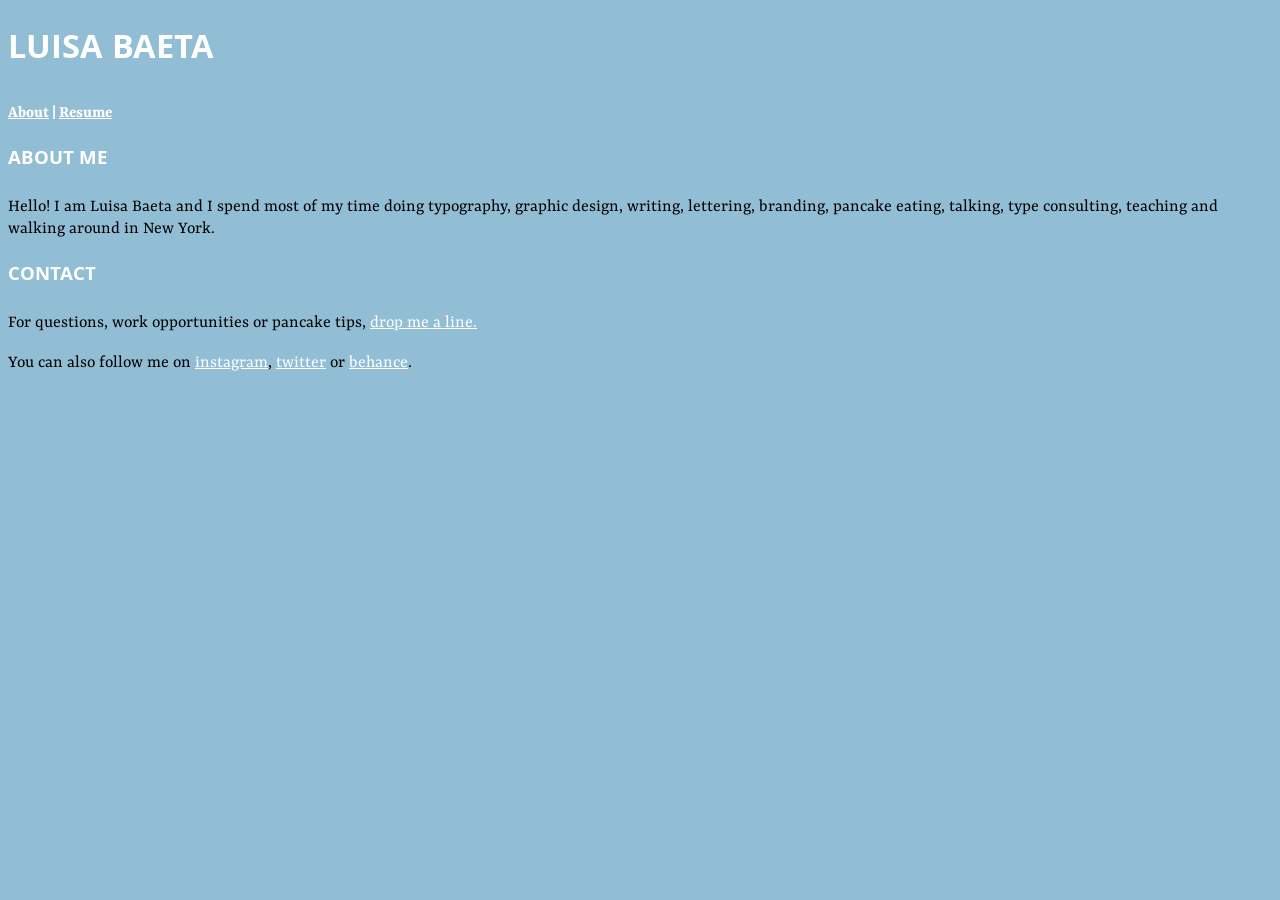
<file: index.html>
<!DOCTYPE html>
<html>

	<head>
		<title>About Luisa Baeta</title>

		<link href="https://fonts.googleapis.com/css?family=Crimson+Text:600i|Khula:700|Noto+Serif:400i|Rasa:500" rel="stylesheet">

		<link rel="stylesheet" type="text/css" href="css/style.css">



	</head>

	<body>

		<h1>Luisa Baeta</h1>
		<h2><a href="index.html">About</a> | <a href="resume.html">Resume</a></h2>

		<h3>About me</h3>

		<p>
		Hello! I am Luisa Baeta and I spend most of my time doing typography, graphic design, writing, lettering, branding, pancake eating, talking, type consulting, teaching and walking around in New York.
		</p>

		<h3>Contact</h3>

		<p>
		For questions, work opportunities or pancake tips, <a href="mailto:luisabaeta@gmail.com">drop me a line.</a> </p>
		<p>You can also follow me on <a href="https://www.instagram.com/luisabaeta/">instagram</a>, <a href="https://twitter.com/luisabaeta">twitter</a> or <a href="https://www.behance.net/luisa_baeta">behance</a>.
		</p>


	</body>
</html>
</file>
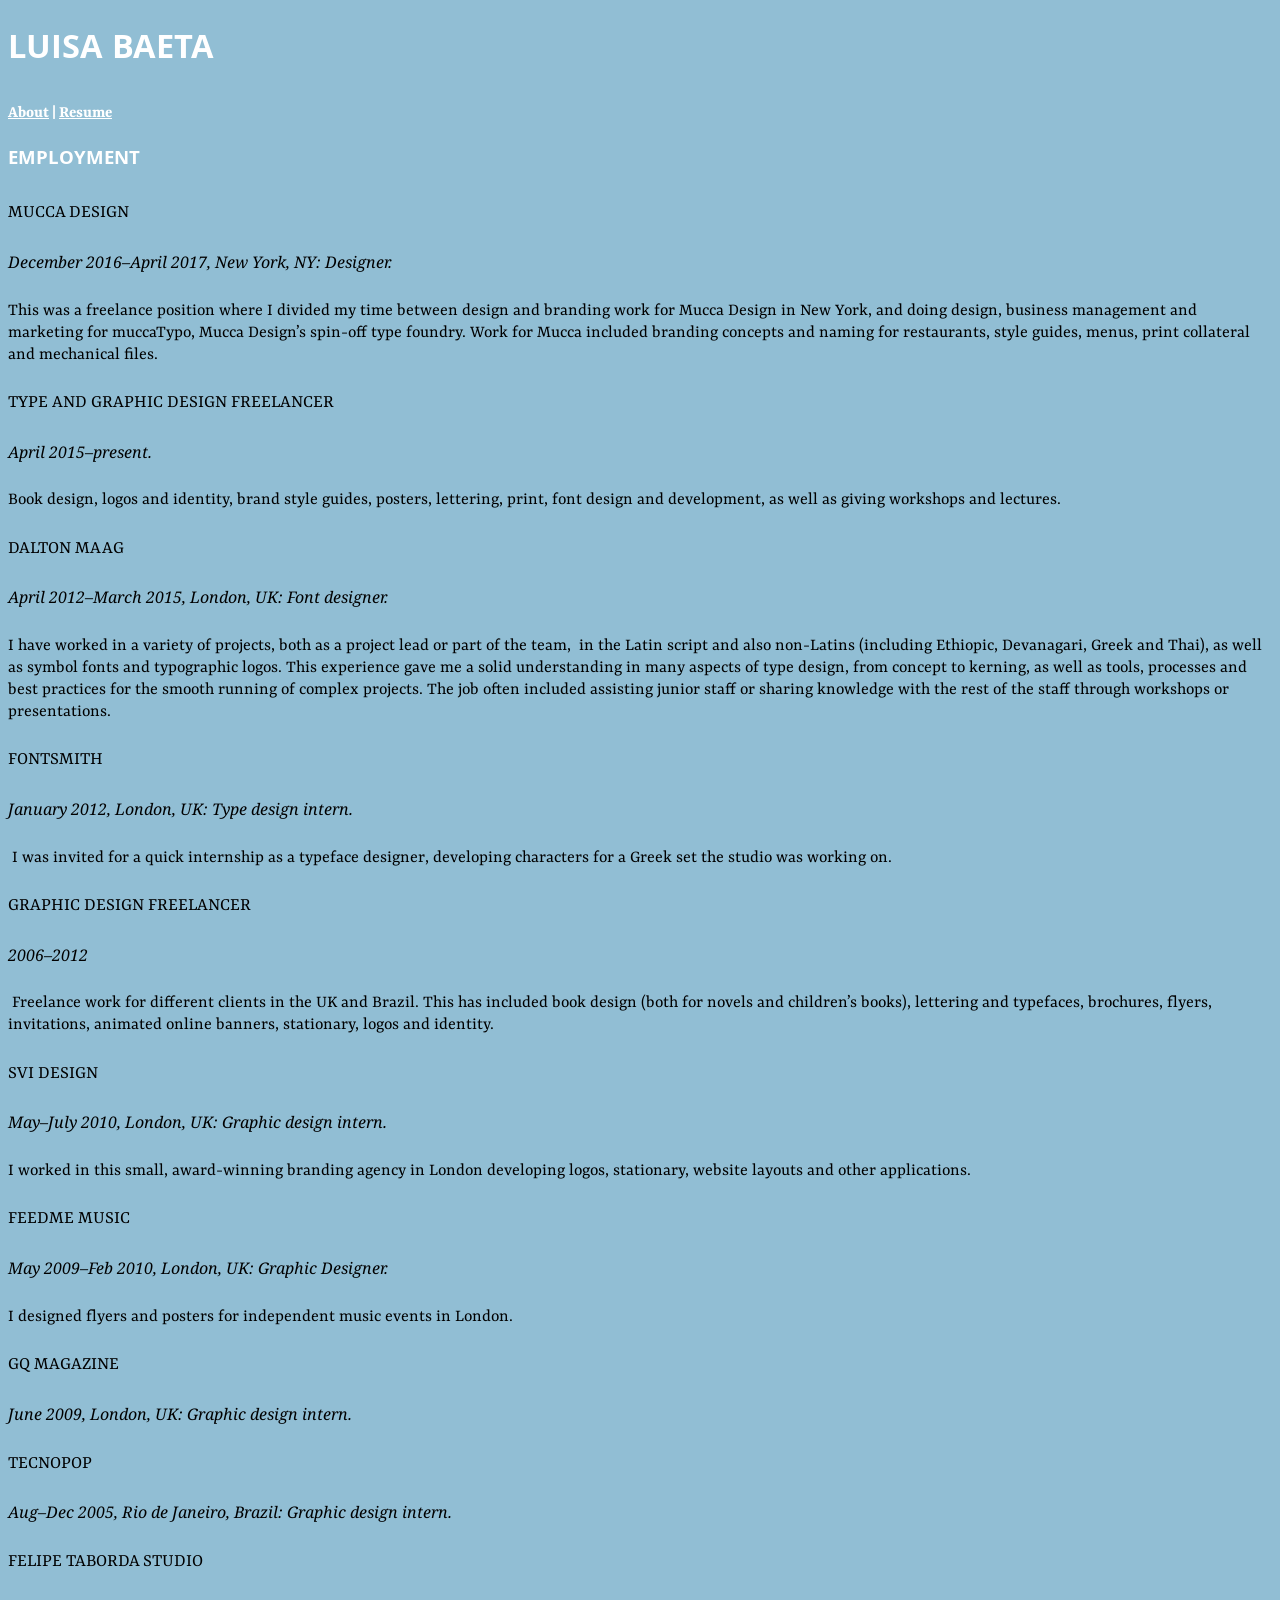
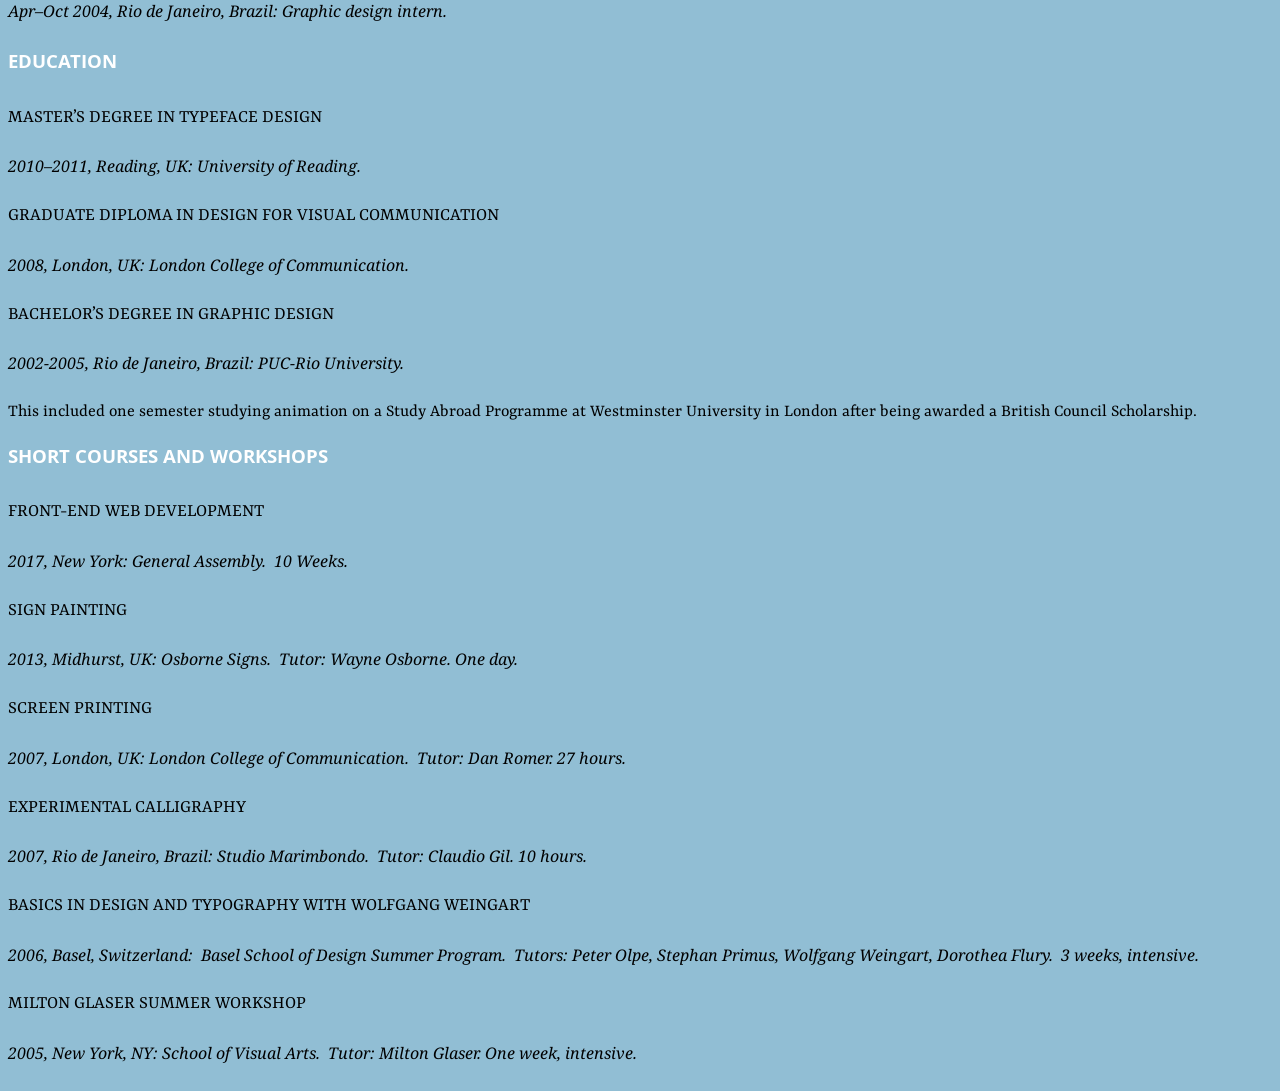
<file: resume.html>
<!DOCTYPE html>
<html>

	<head>
		<title>CV Luisa Baeta</title>

		<link href="https://fonts.googleapis.com/css?family=Crimson+Text:600i|Khula:700|Noto+Serif:400i|Rasa:500" rel="stylesheet">

		<link rel="stylesheet" type="text/css" href="css/style.css">
		

	</head>

	<body>

		<h1>Luisa Baeta</h1>
		<h2><a href="index.html">About</a> | <a href="resume.html">Resume</a></h2>

		<h3>Employment</h3>

			<h4>Mucca Design<h4>
			<h5>December 2016–April 2017, New York, NY: Designer. </h5>
				<p>This was a freelance position where I divided my time between design and branding work for Mucca Design in New York, and doing design, business management and marketing for muccaTypo, Mucca Design’s spin-off type foundry. Work for Mucca included branding concepts and naming for restaurants, style guides, menus, print collateral and mechanical files. </p>

			<h4>Type and graphic design freelancer</h4>
			<h5>April 2015–present.</h5>
				<p>Book design, logos and identity, brand style guides, posters, lettering, print, font design and development, as well as giving workshops and lectures. </p>

			<h4>Dalton Maag</h4>
			<h5>April 2012–March 2015, London, UK: Font designer.</h5> 
				<p>I have worked in a variety of projects, both as a project lead or part of the team,  in the Latin script and also non-Latins (including Ethiopic, Devanagari, Greek and Thai), as well as symbol fonts and typographic logos. This experience gave me a solid understanding in many aspects of type design, from concept to kerning, as well as tools, processes and best practices for the smooth running of complex projects. The job often included assisting junior staff or sharing knowledge with the rest of the staff through workshops or presentations. </p>

			<h4>Fontsmith</h4> 
			<h5>January 2012, London, UK: Type design intern.</h5> 
				<p> I was invited for a quick internship as a typeface designer, developing characters for a Greek set the studio was working on.  </p>

			<h4>Graphic design freelancer </h4>
			<h5>2006–2012</h5>
				<p> Freelance work for different clients in the UK and Brazil. This has included book design (both for novels and children’s books), lettering and typefaces, brochures, flyers, invitations, animated online banners, stationary, logos and identity.</p>

			<h4>SVI Design </h4>
			<h5>May–July 2010, London, UK: Graphic design intern.  </h5>
				<p>I worked in this small, award-winning branding agency in London developing logos, stationary, website layouts and other applications.  </p>

			<h4>Feedme Music </h4>
			<h5>May 2009–Feb 2010, London, UK: Graphic Designer.  </h5>
			<p>I designed flyers and posters for independent music events in London.</p>

			<h4>GQ Magazine </h4>
			<h5>June 2009, London, UK: Graphic design intern. </h5>

			<h4>Tecnopop </h4>
			<h5>Aug–Dec 2005, Rio de Janeiro, Brazil: Graphic design intern. </h5>

			<h4>Felipe Taborda Studio </h4>
			<h5>Apr–Oct 2004, Rio de Janeiro, Brazil: Graphic design intern. </h5>


		<h3>Education</h3>

			<h4>Master’s Degree in Typeface Design </h4>
			<h5>2010–2011, Reading, UK: University of Reading.</h5>

			<h4>Graduate Diploma in Design for Visual Communication </h4>
			<h5>2008, London, UK: London College of Communication.</h5>

			<h4>Bachelor’s Degree in Graphic Design </h4>
			<h5>2002-2005, Rio de Janeiro, Brazil: PUC-Rio University.</h5>
			<p>This included one semester studying animation on a Study Abroad Programme at Westminster University in London after being awarded a British Council Scholarship.</p>


		<h3>Short courses and workshops</h3>

			<h4>Front-end Web Development </h4>
			<h5>2017, New York: General Assembly.  10 Weeks. </h5>

			<h4>Sign Painting </h4>
			<h5>2013, Midhurst, UK: Osborne Signs.  Tutor: Wayne Osborne. One day. </h5>

			<h4>Screen Printing </h4>
			<h5>2007, London, UK: London College of Communication.  Tutor: Dan Romer. 27 hours. </h5>

			<h4>Experimental Calligraphy </h4>
			<h5>2007, Rio de Janeiro, Brazil: Studio Marimbondo.  Tutor: Claudio Gil. 10 hours. </h5>

			<h4>Basics in Design and Typography with Wolfgang Weingart </h4>
			<h5>2006, Basel, Switzerland:  Basel School of Design Summer Program.  Tutors: Peter Olpe, Stephan Primus, Wolfgang Weingart, Dorothea Flury.  3 weeks, intensive. </h5>

			<h4>Milton Glaser Summer Workshop </h4>
			<h5>2005, New York, NY: School of Visual Arts.  Tutor: Milton Glaser. One week, intensive. </h5>

	</body>
</html>
</file>
<file: css/style.css>
body {
  color: black;
  background-color: #91BED4;
  font-family: 'Rasa', Georgia, serif;
}

a {
  color: white;
}

h1 {
  font-family: 'Khula', sans;
  font-weight: extra-bold;
  font-size: 35px;
  text-transform: uppercase;
  color: white;
}

h2 {
  font-family: 'Rasa', serif;
  font-weight: medium;
  font-size: 17px;
  color: white;
}

h3 {
  font-family: 'Khula', sans;
  font-weight: extra-bold;
  font-size: 20px;
  text-transform: uppercase;
  color: white;
}

h4 {
  font-family: 'Rasa', serif;
  font-weight: normal;
  font-size: 19px;
  text-transform: uppercase;
}

h5 {
  font-family: 'Noto Serif', serif;
  font-weight: normal;
  font-style: italic;
  font-size: 16px;
}

p {
  font-size: 18px;
}
</file>
